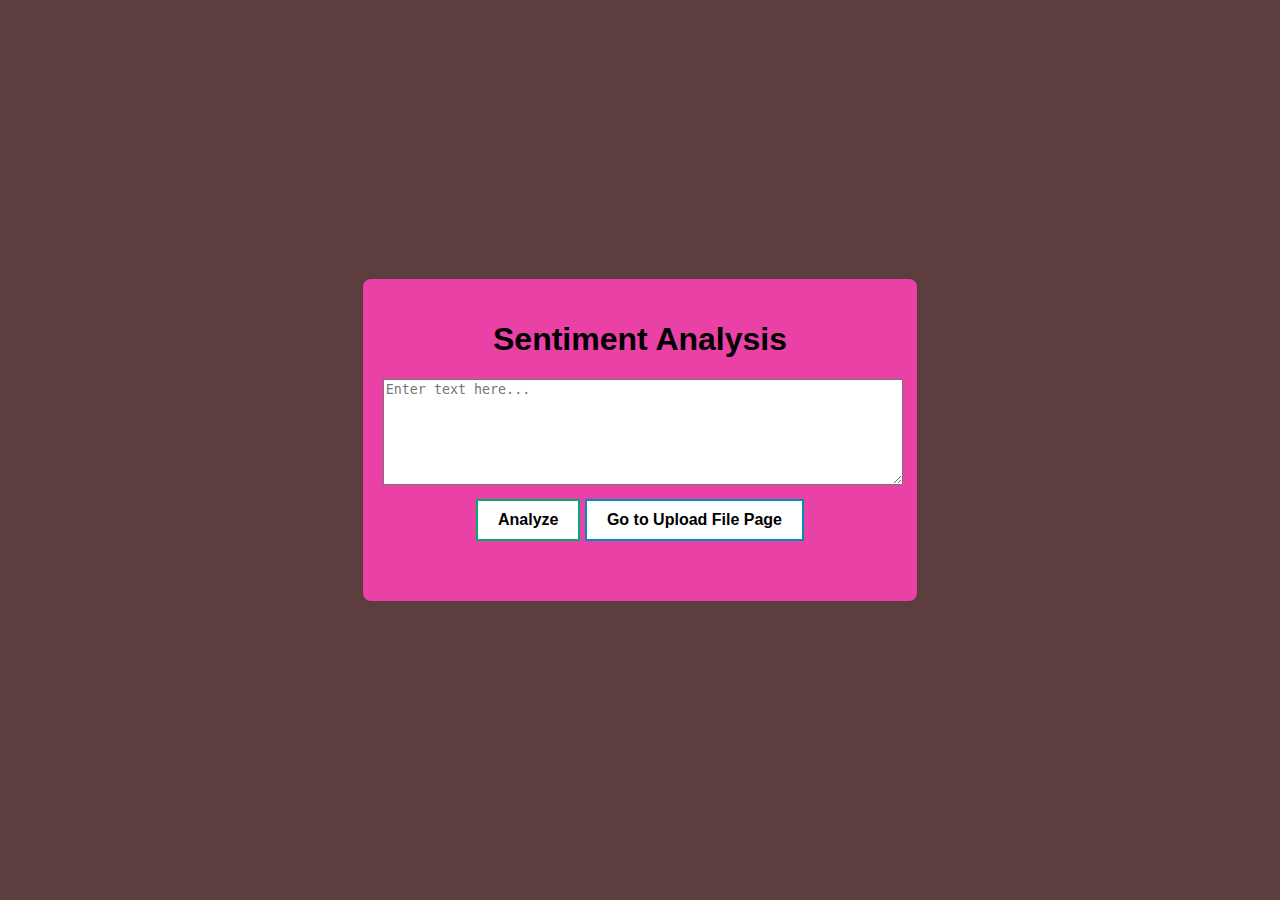
<file: frontendUI/index.html>
<!DOCTYPE html>
<html lang="en">
<head>
    <meta charset="UTF-8">
    <meta name="viewport" content="width=device-width, initial-scale=1.0">
    <title>Sentiment Analysis</title>
    <link rel="stylesheet" href="styles.css">
</head>
<body>
    <div class="container">
        <h1>Sentiment Analysis</h1>
        <textarea id="textInput" placeholder="Enter text here..."></textarea>
        <button class="button button1" onclick="analyzeSentiment()"><b>Analyze</b></button>
        <button class="button button2" id="navigateButton"><b>Go to Upload File Page</b></button>
        <div id="result"></div>
    </div>
    <script src="frontend.js"></script>
    <script> document.addEventListener('DOMContentLoaded', function() {
        document.getElementById('navigateButton').addEventListener("click", newPageToUpload)
    });</script>
</body>
</html>
</file>
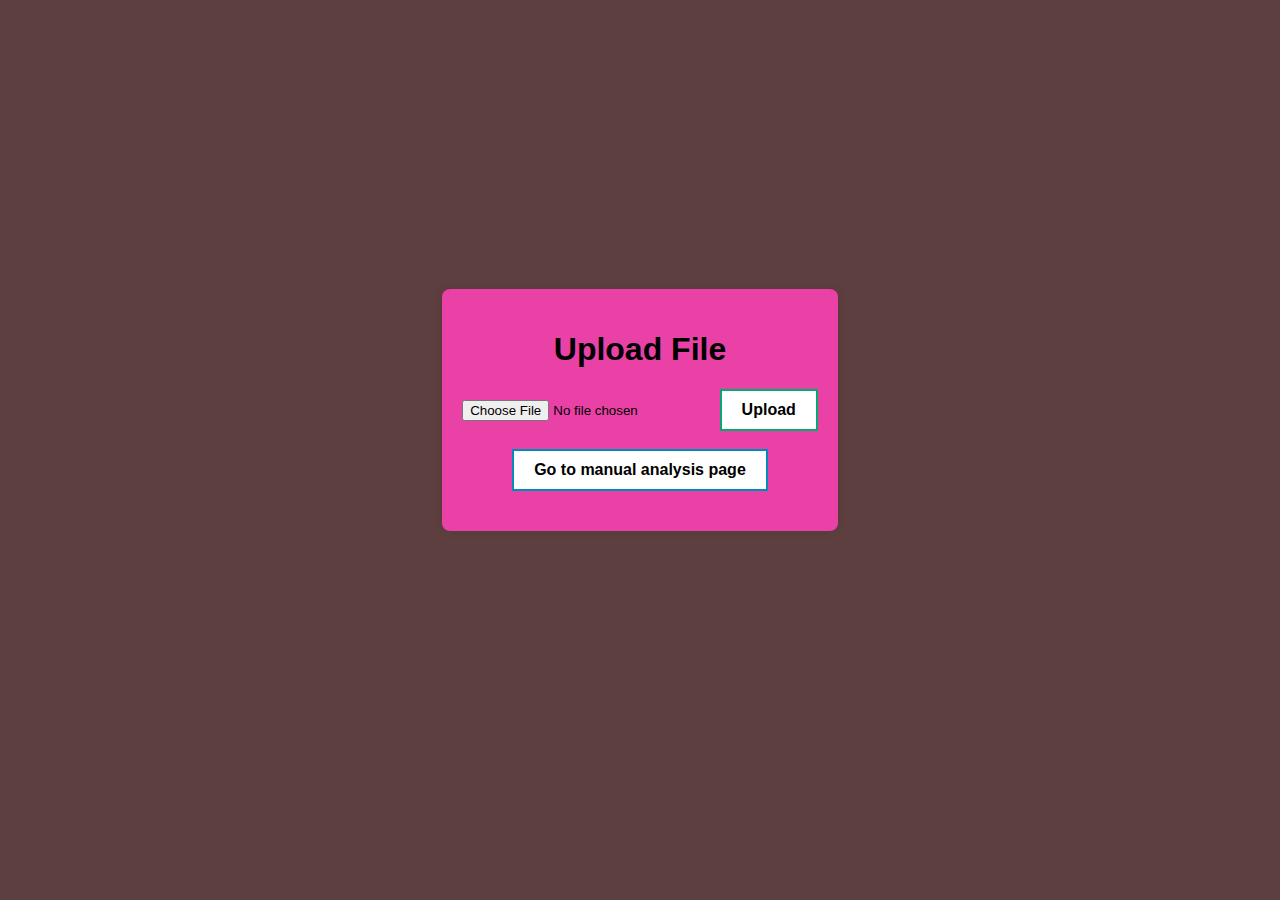
<file: frontendUI/uploadFile.html>
<!DOCTYPE html>
<html lang="en">
<head>
    <meta charset="UTF-8">
    <meta name="viewport" content="width=device-width, initial-scale=1.0">
    <title>Upload File</title>
    <link rel="stylesheet" href="styles.css">
</head>
<body>
    <div class="largecontainer"> 
        <div class="container">
            <h1>Upload File</h1>
            <form id="Analyze File" enctype="multipart/form-data">
                <input type="file" id="fileInput" name="file">
                <button class="button button1" type="button" onclick="uploadFile()"><b>Upload</b></button>
                <br><br>
            </form>
            <button class="button button2" id="navigateButton"><b>Go to manual analysis page</b></button>
            <div id="uploadResult"></div>
        </div>
        <script src="frontend.js"></script>
        <script> document.addEventListener('DOMContentLoaded', function() {
            document.getElementById('navigateButton').addEventListener("click", backToIndex)
        });</script>
        <div class="graphcontainer">
            <img id = "barPng" style = "display: none;"/>
            <img id = "piePng" style = "display: none"/>
        </div>
    </div>
</body>
</html>
</file>
<file: frontendUI/styles.css>
body {
    font-family: Arial, sans-serif;
    display: flex;
    justify-content: center;
    align-items: center;
    height: 100vh;
    margin: 0;
    background-color: #5e3f3f;
}
.largecontainer {
  display: flex;
  flex-direction: column;
}
.container {
    text-align: center;
    background: rgb(233, 65, 166);
    padding: 20px;
    border-radius: 8px;
    box-shadow: 0 0 10px rgba(0, 0, 0, 0.1);
    margin-bottom: 20px; 
}
.graphcontainer {
  display: flex;
  justify-content: center;
  align-items: center;
  flex-direction: row;
  width: 100%;
  width: auto;
  padding: 20px;
  border-radius: 8px;
  margin-top: 20px; 
}
#navigateButton{
    align-self: flex-start;
    margin-bottom: 20px;
}
textarea {
    width: 100%;
    height: 100px;
    margin-bottom: 10px;
}

button {
    padding: 10px 20px;
    font-size: 16px;
    cursor: pointer;
}
.button1 {
    background-color: white; 
    color: black; 
    border: 2px solid #04AA6D;
  }
  
  .button1:hover {
    background-color: #04AA6D;
    color: white;
  }
  .button2 {
    background-color: white; 
    color: black; 
    border: 2px solid #008CBA;
  }
  
  .button2:hover {
    background-color: #008CBA;
    color: white;
  }

#result {
    margin-top: 20px;
    font-size: 18px;
}
img {
  max-width: 100%;
  height: auto;
  display: block;
  margin: 20px auto; 
}

#barPng, #piePng {
  max-width: 350px;
  height: auto;
  display: none; 
}
</file>
